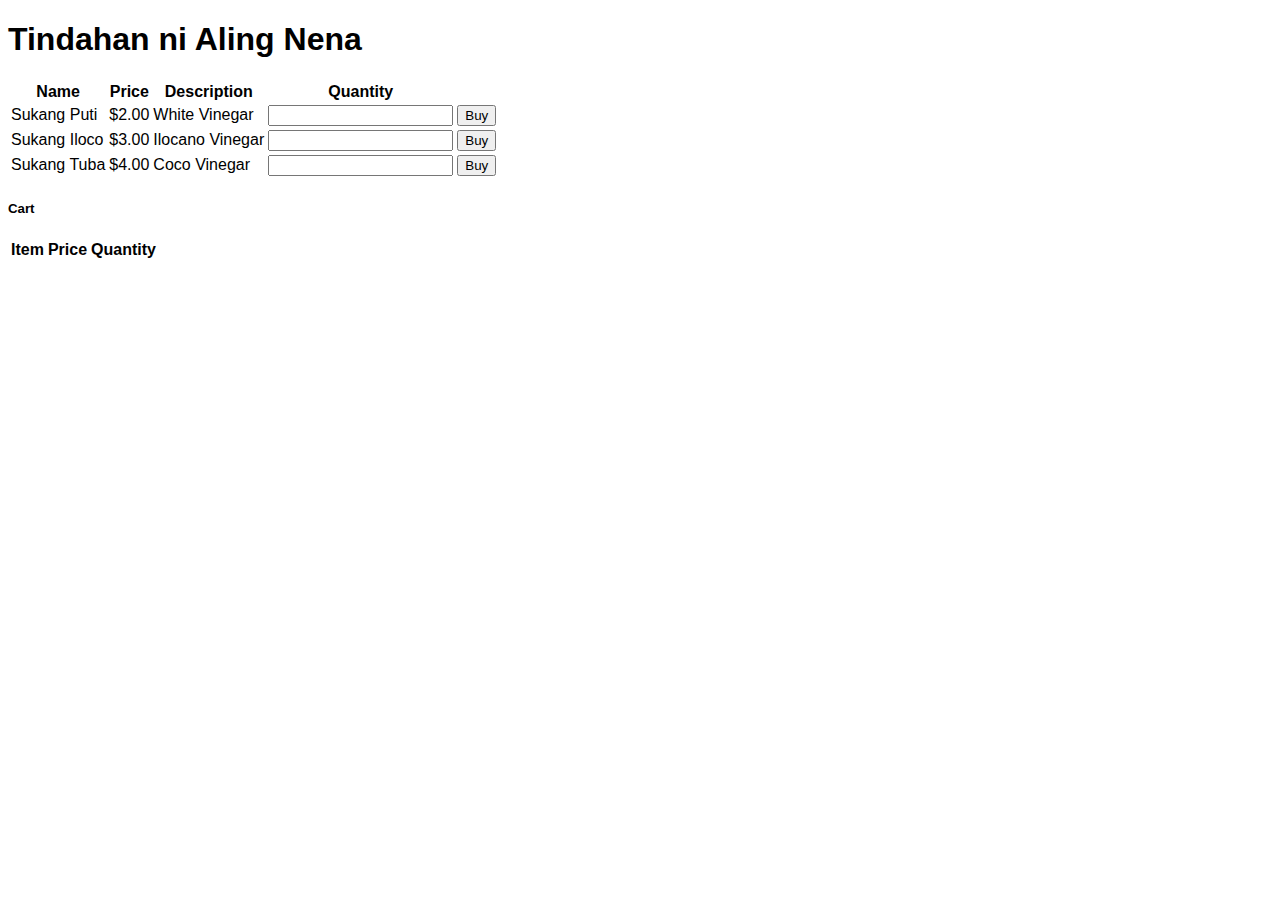
<file: index.html>
<!DOCTYPE html>
<html lang="en">

<head>
    <!--The head element holds meta data aka data about the webpage itself  -->
    <meta charset="UTF-8">
    <meta http-equiv="X-UA-Compatible" content="IE=edge">
    <meta name="viewport" content="width=device-width, initial-scale=1.0">
    <title>Tindahan Ni Aling Nena</title>
    <!-- CSS only -->
    <link href="https://cdn.jsdelivr.net/npm/bootstrap@5.1.3/dist/css/bootstrap.min.css" rel="stylesheet"
        integrity="sha384-1BmE4kWBq78iYhFldvKuhfTAU6auU8tT94WrHftjDbrCEXSU1oBoqyl2QvZ6jIW3" crossorigin="anonymous">
    <link rel="stylesheet" href="index.css">
</head>

<body>
    <!--Data that you'll be presenting-->
    <div class="container">
        <h1>Tindahan ni Aling Nena</h1>
    </div>
    <div class="container">
        <div class="row">
            <div class="col-9">
                <table class="table">
                    <thead>
                        <th>Name</th>
                        <th>Price</th>
                        <th>Description</th>
                        <th>Quantity</th>
                    </thead>
                    <tbody>
                        <tr id="SukangPuti">
                            <td>Sukang Puti</td>
                            <td class="price">$2.00</td>
                            <td>White Vinegar</td>
                            <td><input type="number" name="" id="" class="form-control quantity"></td>
                            <td><input type="button" value="Buy" class="btn btn-info" onclick="buy('Sukang Puti')"></td>
                        </tr>
                        <tr id="SukangIloco">
                            <td>Sukang Iloco</td>
                            <td class="price">$3.00</td>
                            <td>Ilocano Vinegar</td>
                            <td><input type="number" name="" id="" class="form-control quantity"></td>
                            <td><input type="button" value="Buy" class="btn btn-info" onclick="buy('Sukang Iloco')">
                            </td>
                        </tr>
                        <tr id="SukangTuba">
                            <td>Sukang Tuba</td>
                            <td class="price">$4.00</td>
                            <td>Coco Vinegar</td>
                            <td><input type="number" name="" id="" class="form-control quantity"></td>
                            <td><input type="button" value="Buy" class="btn btn-info" onclick="buy('Sukang Tuba')"></td>
                        </tr>
                    </tbody>
                </table>
            </div>
            <div class="col">
                <h5>Cart</h5>
                <table class="table" id="cart">
                    <thead>
                        <th>Item</th>
                        <th>Price</th>
                        <th>Quantity</th>
                    </thead>
                    <tbody>

                    </tbody>
                </table>
            </div>
        </div>

    </div>
    <script src="index.js"></script>
</body>

</html>
</file>
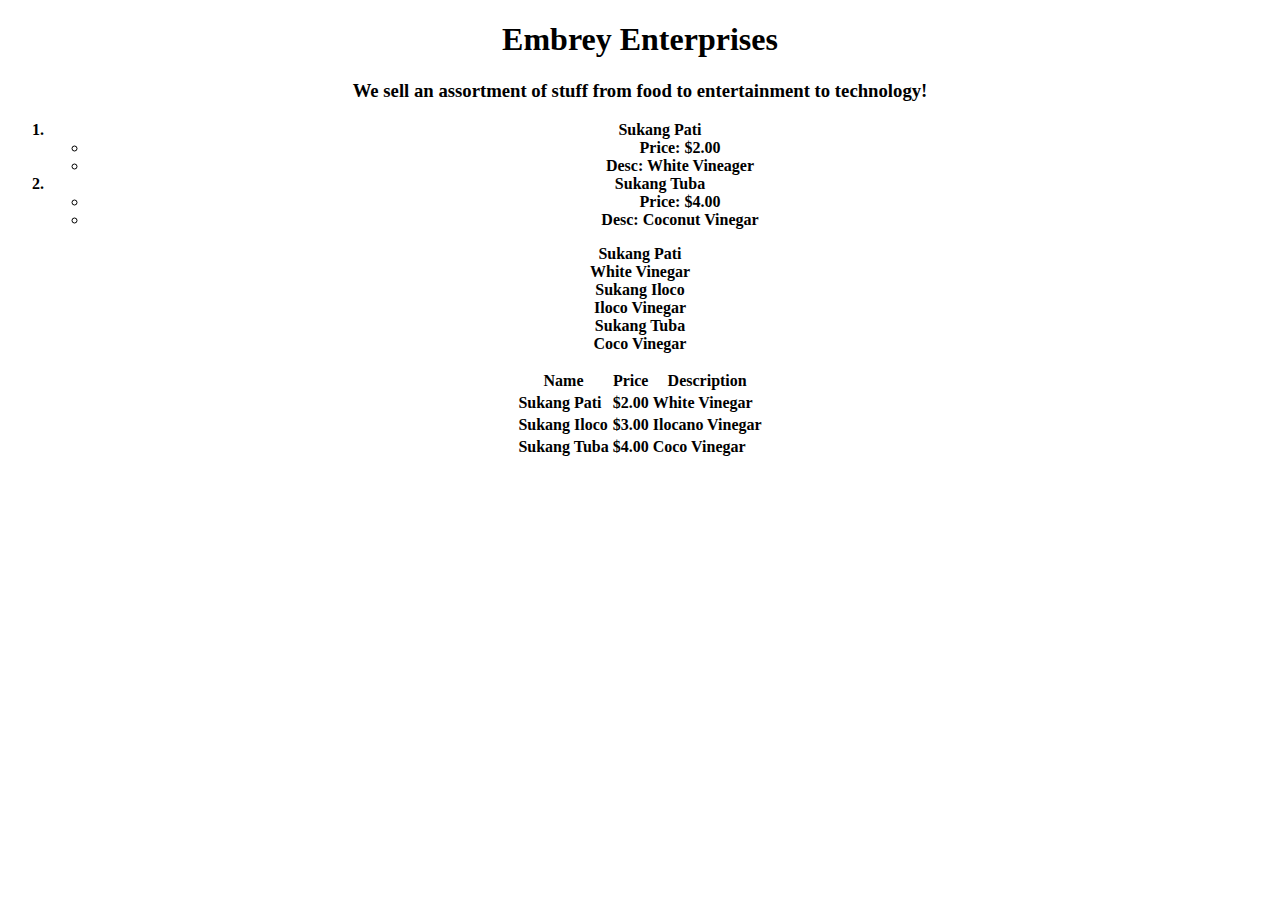
<file: RoSATron2.0/index.html>
<!DOCTYPE html>
<html lang="en">

    <head>
        <title>
            Embrey Enterprises
        </title>
    </head>

<body>

<div class="container">
<center>
    <h1>Embrey Enterprises</h1>
<b>
    <h3>We sell an assortment of stuff from food to entertainment to technology!</h3>
    <ol>
        <li>
            Sukang Pati
            <ul>
                <li>Price: $2.00</li>
                <li>Desc: White Vineager</li>
            </ul>
        </li>
        <li>
            Sukang Tuba
            <ul>
                <li>Price: $4.00</li>
                <li>Desc: Coconut Vinegar</li>
            </ul>
        </li>
    </ol>
    <dl>
        <dt>Sukang Pati</dt>
        <dt>White Vinegar</dt>
        <dt>Sukang Iloco</dt>
        <dt>Iloco Vinegar</dt>
        <dt>Sukang Tuba</dt>
        <dt>Coco Vinegar</dt>
    </dl>
    <table>
        <thead>
            <th>Name</th>
            <th>Price</th>
            <th>Description</th>
        </thead>
        <tbody>
            <tr>
                <td>Sukang Pati</td>
                <td>$2.00</td>
                <td>White Vinegar</td>
            </tr>
            <tr>
                <td>Sukang Iloco</td>
                <td>$3.00</td>
                <td>Ilocano Vinegar</td>
            </tr>
            <tr>
                <td>Sukang Tuba</td>
                <td>$4.00</td>
                <td>Coco Vinegar</td>
            </tr>
        </tbody>
</div>
</center>


</body>
</file>
<file: index.css>
* {
  font-family: "Franklin Gothic", "Arial Narrow", Arial, sans-serif;
}
/* tr:hover {
  -webkit-box-shadow: 0px 10px 13px -7px #000000,
    5px 5px 6px -5px rgba(0, 0, 0, 0.02);
  box-shadow: 0px 10px 13px -7px #000000, 5px 5px 6px -5px rgba(0, 0, 0, 0.02);
} */
</file>
